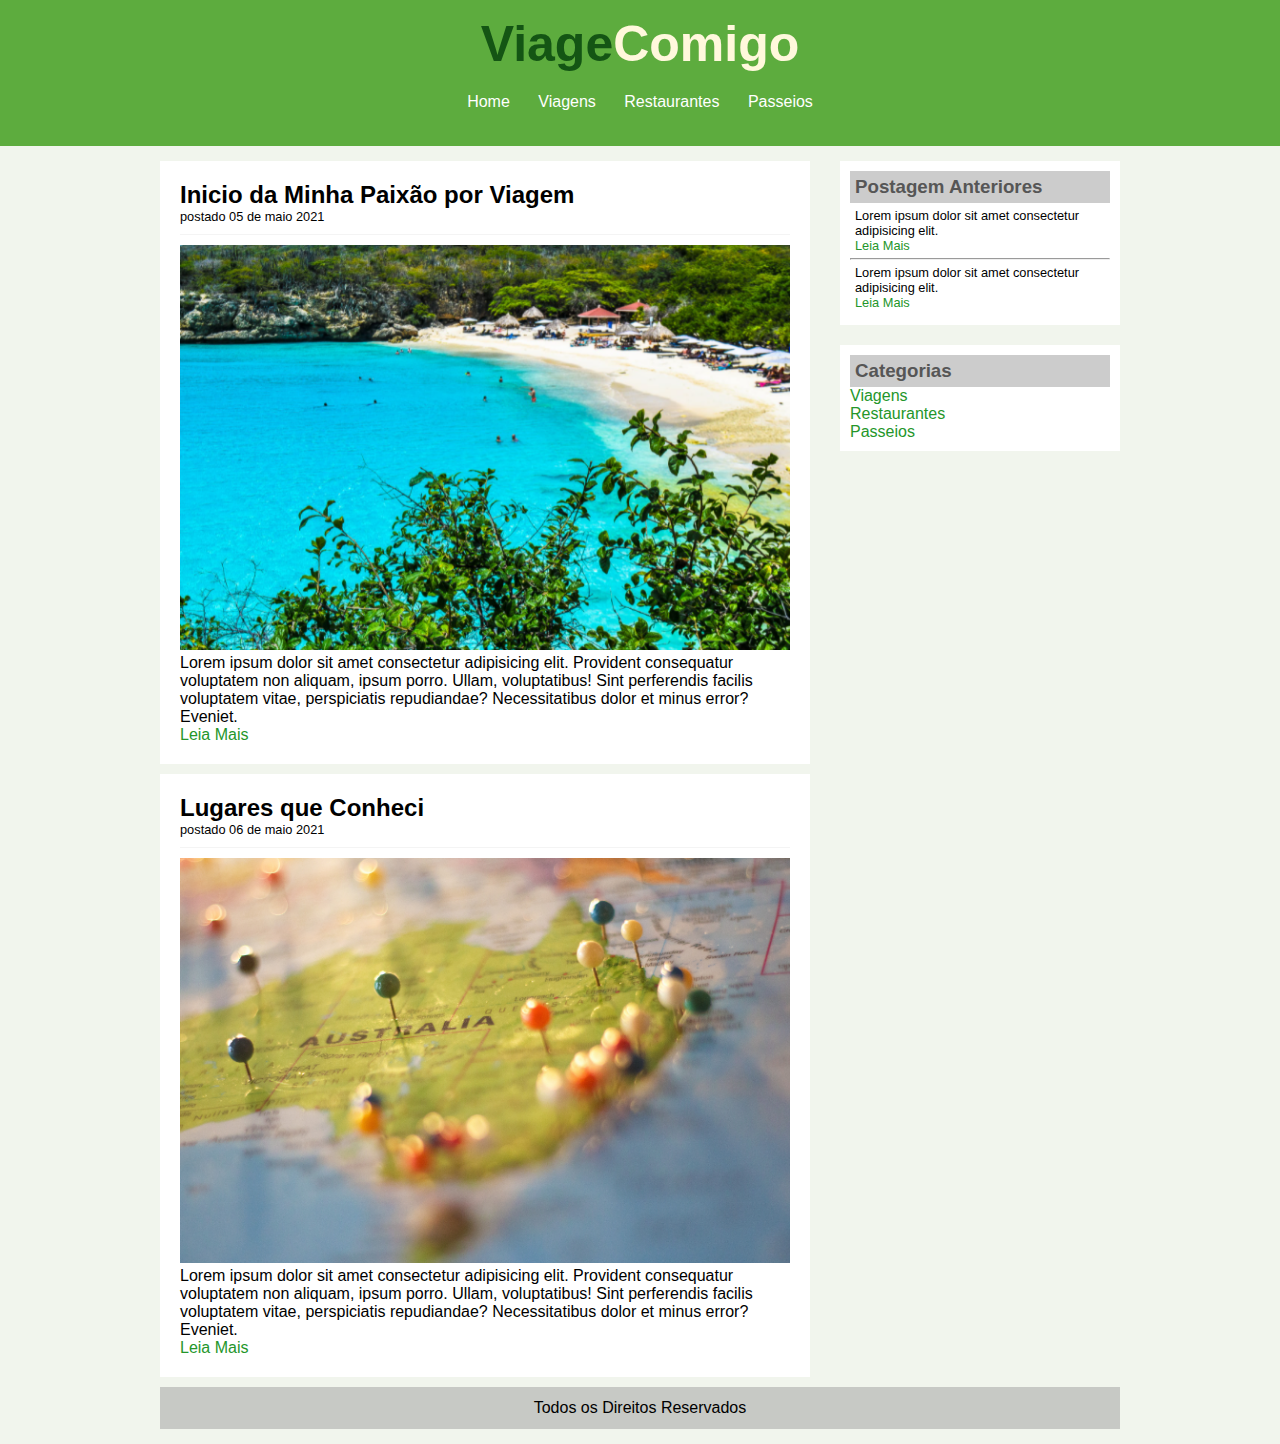
<file: index.html>
<!DOCTYPE html>
<html lang="pt-br">
<head>
    <meta charset="UTF-8">
    <meta http-equiv="X-UA-Compatible" content="IE=edge">
    <meta name="viewport" content="width=device-width, initial-scale=1.0">
    <link rel="stylesheet" type="text/css" href="css/style.css">
    <title>ViageComigo</title>
</head>
<body>
    <div id="area-cabeçalho">
        <div id="are-logo">
            <h1>Viage<span class="branco" >Comigo</span> </h1>
        </div>
        <div id="area-menu" >
            <a href="index.html">Home</a>
            <a href="Viagens.html">Viagens</a>
            <a href="Restaurantes.html">Restaurantes</a>
            <a href="Passeios.html">Passeios</a>
        </div>
    </div>
    
    <div id="area-principal">

        <div id="area-postagem">

            <!--Inicio Postagem 1-->
            <div class="postagem">
                <h2>Inicio da Minha Paixão por Viagem</h2>
                <span class="data-postagem">postado 05 de maio 2021</span>
                <img width="610px" src="img/01.png" alt="imagem viagem">
                <p>Lorem ipsum dolor sit amet consectetur adipisicing elit. Provident consequatur voluptatem non aliquam, ipsum porro. Ullam, voluptatibus! Sint perferendis facilis voluptatem vitae, perspiciatis repudiandae? Necessitatibus dolor et minus error? Eveniet.</p>
                <a href=" ">Leia Mais</a>
            </div><!--Fim Postagem 1-->
      
            <!--Inicio Postagem 2-->
            <div class="postagem">
                <h2>Lugares que Conheci</h2>
                <span class="data-postagem">postado 06 de maio 2021</span>
                <img width="610px" src="img/02.png" alt="imagem viagem">
                <p>Lorem ipsum dolor sit amet consectetur adipisicing elit. Provident consequatur voluptatem non aliquam, ipsum porro. Ullam, voluptatibus! Sint perferendis facilis voluptatem vitae, perspiciatis repudiandae? Necessitatibus dolor et minus error? Eveniet.</p>
                <a href=" ">Leia Mais</a>
            </div> <!--Fim Postagem--> 
        </div>

        <div id="area-lateral"><!--Inicio lateral 1-->
            <div class="conteudo-lateral">
                <h3>Postagem Anteriores</h3>
                <div class="postagem-lateral">
                    <p>Lorem ipsum dolor sit amet consectetur adipisicing elit.</p>
                    <a href=" ">Leia Mais</a>
                </div>

                <hr>

                <div class="postagem-lateral">
                    <p>Lorem ipsum dolor sit amet consectetur adipisicing elit.</p>
                    <a href=" ">Leia Mais</a>
                </div><!--Fim Lateral-->
            </div><!--Inicio lateral 2-->
            <div class="conteudo-lateral">
                <h3>Categorias</h3>
                <a href="">Viagens</a> <br>
                <a href="">Restaurantes</a> <br>
                <a href="">Passeios</a> <br>
            </div><!--Fim Lateral-->
        </div>

        <div id="rodape">
            Todos os Direitos Reservados
        </div>    
    </div>
</body>
</html>
</file>
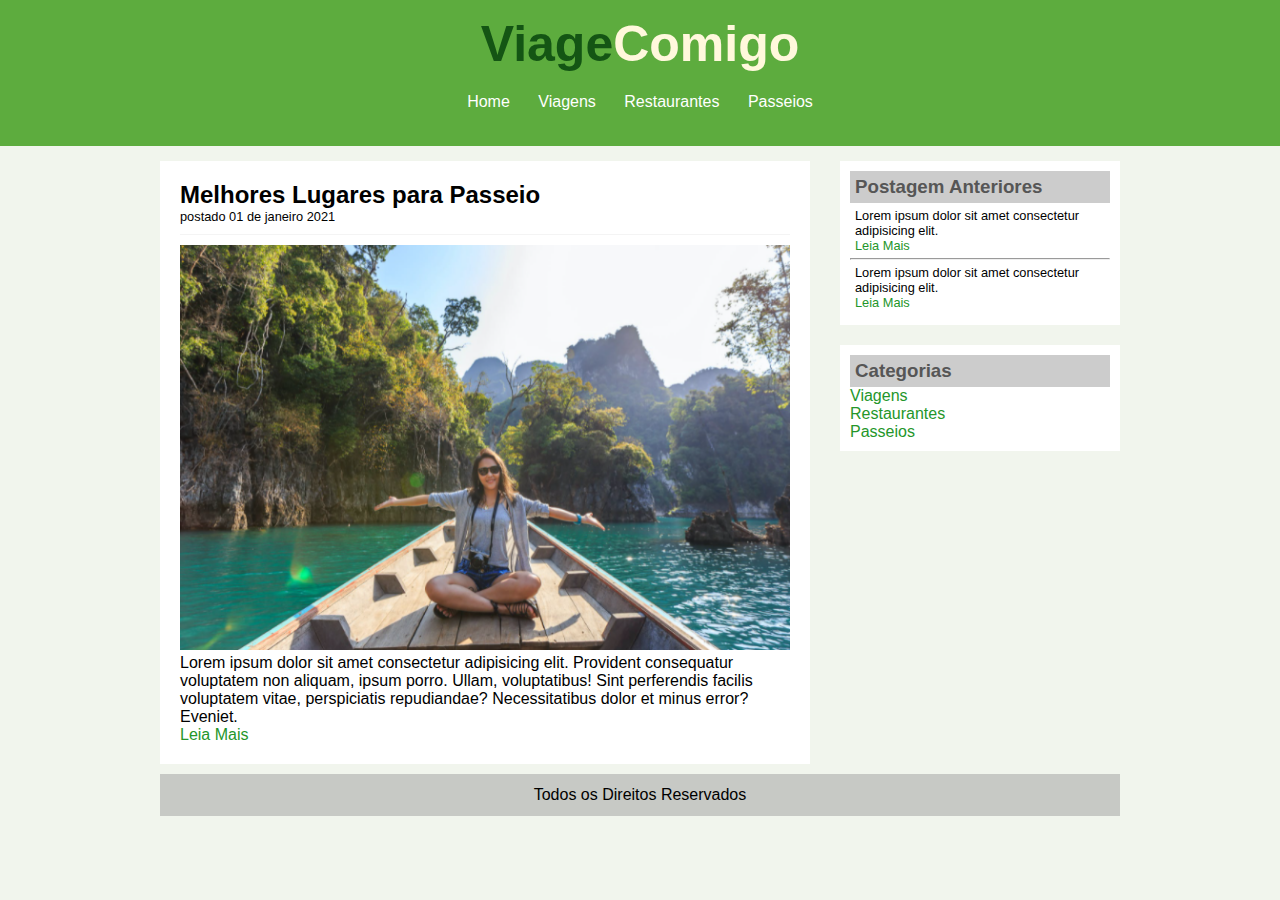
<file: Passeios.html>
<!DOCTYPE html>
<html lang="pt-br">
<head>
    <meta charset="UTF-8">
    <meta http-equiv="X-UA-Compatible" content="IE=edge">
    <meta name="viewport" content="width=device-width, initial-scale=1.0">
    <link rel="stylesheet" type="text/css" href="css/style.css">
    <title>ViageComigo-Passeios</title>
</head>
<body>
    <div id="area-cabeçalho">
        <div id="are-logo">
            <h1>Viage<span class="branco" >Comigo</span> </h1>
        </div>
        <div id="area-menu" >
            <a href="index.html">Home</a>
            <a href="Viagens.html">Viagens</a>
            <a href="Restaurantes.html">Restaurantes</a>
            <a href="Passeios.html">Passeios</a>
        </div>
    </div>
    
    <div id="area-principal">

        <div id="area-postagem">

            <!--Inicio Postagem 1-->
            <div class="postagem">
                <h2>Melhores Lugares para Passeio</h2>
                <span class="data-postagem">postado 01 de janeiro 2021</span>
                <img width="610px" src="img/03.png" alt="imagem viagem">
                <p>Lorem ipsum dolor sit amet consectetur adipisicing elit. Provident consequatur voluptatem non aliquam, ipsum porro. Ullam, voluptatibus! Sint perferendis facilis voluptatem vitae, perspiciatis repudiandae? Necessitatibus dolor et minus error? Eveniet.</p>
                <a href=" ">Leia Mais</a>
            </div><!--Fim Postagem 1-->
      
        </div>

        <div id="area-lateral">
            <div class="conteudo-lateral">
                <h3>Postagem Anteriores</h3>
                <div class="postagem-lateral">
                    <p>Lorem ipsum dolor sit amet consectetur adipisicing elit.</p>
                    <a href=" ">Leia Mais</a>
                </div>

                <hr>

                <div class="postagem-lateral">
                    <p>Lorem ipsum dolor sit amet consectetur adipisicing elit.</p>
                    <a href=" ">Leia Mais</a>
                </div>
            </div>
            <div class="conteudo-lateral">
                <h3>Categorias</h3>
                <a href="">Viagens</a> <br>
                <a href="">Restaurantes</a> <br>
                <a href="">Passeios</a> <br>
            </div>

        </div>

        <div id="rodape">
            Todos os Direitos Reservados
        </div>    
    </div>
</body>
</html>
</file>
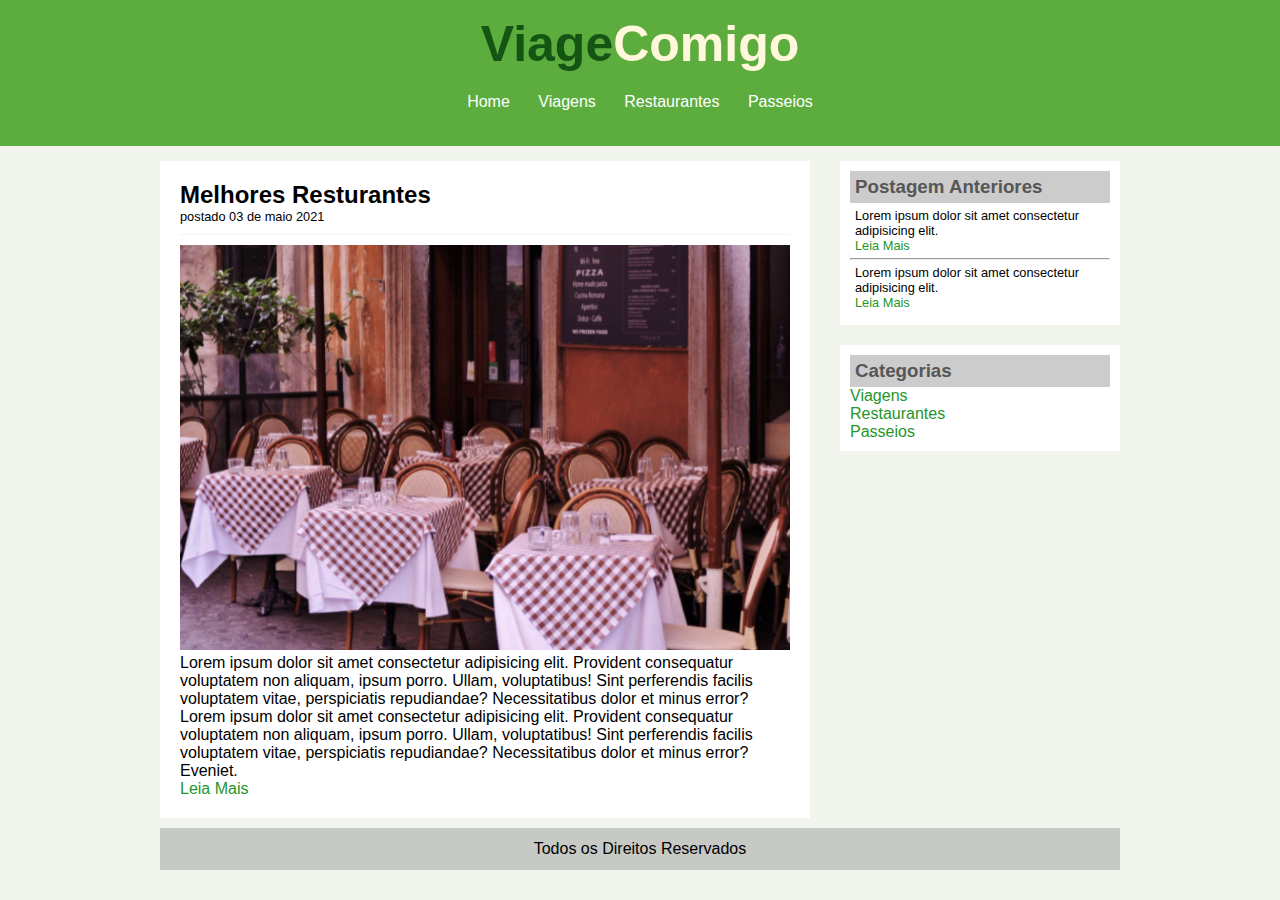
<file: Restaurantes.html>
<!DOCTYPE html>
<html lang="pt-br">
<head>
    <meta charset="UTF-8">
    <meta http-equiv="X-UA-Compatible" content="IE=edge">
    <link rel="stylesheet" type="text/css" href="css/style.css">
    <title>ViageComigo</title>
</head>
<body>
    <div id="area-cabeçalho">
        <div id="are-logo">
            <h1>Viage<span class="branco" >Comigo</span> </h1>
        </div>
        <div id="area-menu" >
            <a href="index.html">Home</a>
            <a href="Viagens.html">Viagens</a>
            <a href="Restaurantes.html">Restaurantes</a>
            <a href="Passeios.html">Passeios</a>
        </div>
    </div>
    
    <div id="area-principal">

        <div id="area-postagem">

            <!--Inicio Postagem 1-->
            <div class="postagem">
                <h2>Melhores Resturantes</h2>
                <span class="data-postagem">postado 03 de maio 2021</span>
                <img width="610px" src="img/05.png" alt="imagem viagem">
                <p>Lorem ipsum dolor sit amet consectetur adipisicing elit. Provident consequatur voluptatem non aliquam, ipsum porro. Ullam, voluptatibus! Sint perferendis facilis voluptatem vitae, perspiciatis repudiandae? Necessitatibus dolor et minus error? <br>  Lorem ipsum dolor sit amet consectetur adipisicing elit. Provident consequatur voluptatem non aliquam, ipsum porro. Ullam, voluptatibus! Sint perferendis facilis voluptatem vitae, perspiciatis repudiandae? Necessitatibus dolor et minus error? Eveniet.</p>
                <a href=" ">Leia Mais</a>
            </div><!--Fim Postagem 1-->
      
        </div>

        <div id="area-lateral"><!--Inicio lateral 1-->
            <div class="conteudo-lateral">
                <h3>Postagem Anteriores</h3>
                <div class="postagem-lateral">
                    <p>Lorem ipsum dolor sit amet consectetur adipisicing elit.</p>
                    <a href=" ">Leia Mais</a>
                </div>

                <hr>

                <div class="postagem-lateral">
                    <p>Lorem ipsum dolor sit amet consectetur adipisicing elit.</p>
                    <a href=" ">Leia Mais</a>
                </div><!--Fim Lateral-->
            </div><!--Inicio lateral 2-->
            <div class="conteudo-lateral">
                <h3>Categorias</h3>
                <a href="">Viagens</a> <br>
                <a href="">Restaurantes</a> <br>
                <a href="">Passeios</a> <br>
            </div><!--Fim Lateral-->
        </div>

        <div id="rodape">
            Todos os Direitos Reservados
        </div>    
    </div>
</body>
</html>
</file>
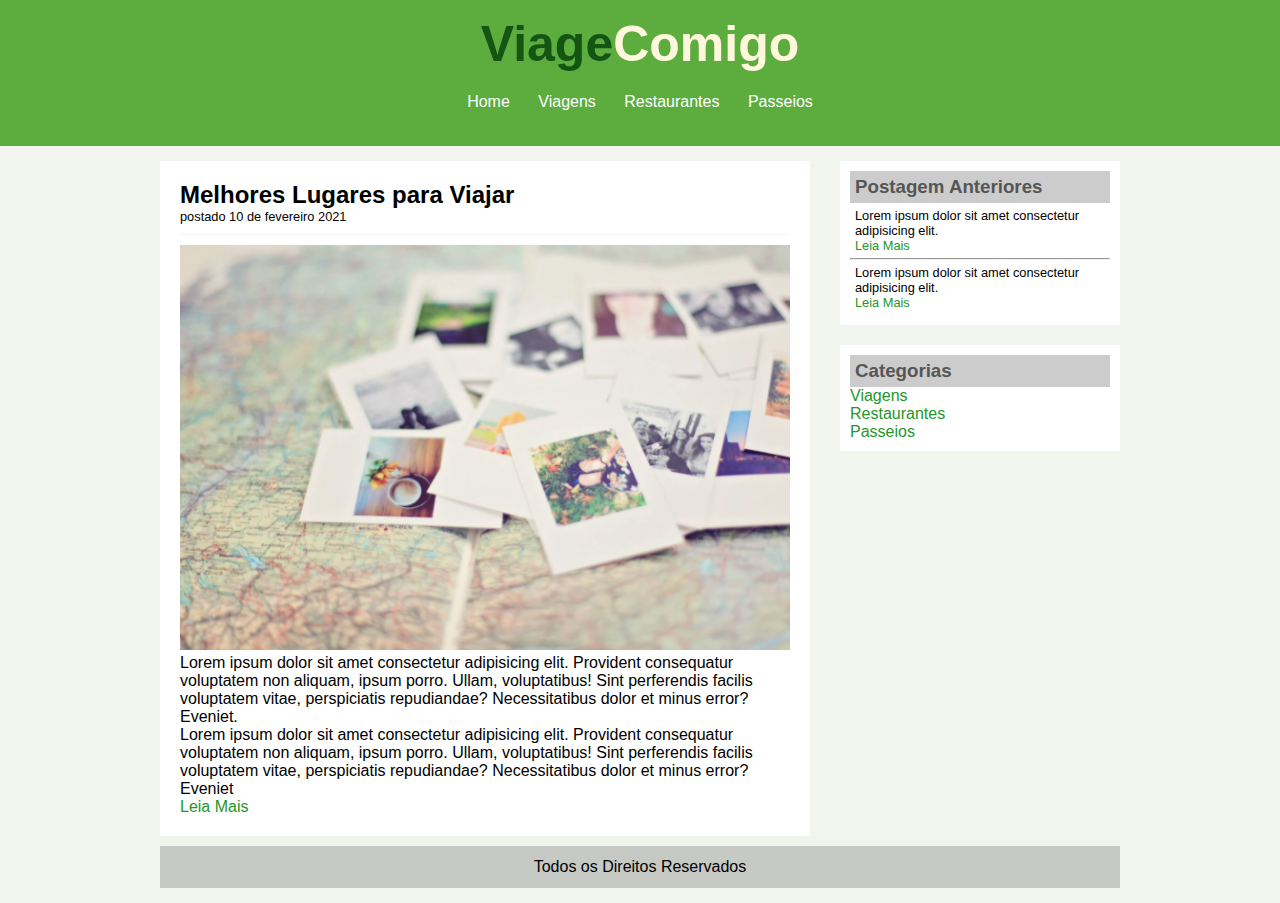
<file: Viagens.html>
<!DOCTYPE html>
<html lang="pt-br">
<head>
    <meta charset="UTF-8">
    <meta http-equiv="X-UA-Compatible" content="IE=edge">
    <meta name="viewport" content="width=device-width, initial-scale=1.0">
    <link rel="stylesheet" type="text/css" href="css/style.css">
    <title>ViageComigo</title>
</head>
<body>
    <div id="area-cabeçalho">
        <div id="are-logo">
            <h1>Viage<span class="branco" >Comigo</span> </h1>
        </div>
        <div id="area-menu" >
            <a href="index.html">Home</a>
            <a href="Viagens.html">Viagens</a>
            <a href="Restaurantes.html">Restaurantes</a>
            <a href="Passeios.html">Passeios</a>
        </div>
    </div>
    
    <div id="area-principal">

        <div id="area-postagem">

            <!--Inicio Postagem 1-->
            <div class="postagem">
                <h2>Melhores Lugares para Viajar</h2>
                <span class="data-postagem">postado 10 de fevereiro 2021</span>
                <img width="610px" src="img/06.png" alt="imagem viagem">
                <p>Lorem ipsum dolor sit amet consectetur adipisicing elit. Provident consequatur voluptatem non aliquam, ipsum porro. Ullam, voluptatibus! Sint perferendis facilis voluptatem vitae, perspiciatis repudiandae? Necessitatibus dolor et minus error? Eveniet. <br> Lorem ipsum dolor sit amet consectetur adipisicing elit. Provident consequatur voluptatem non aliquam, ipsum porro. Ullam, voluptatibus! Sint perferendis facilis voluptatem vitae, perspiciatis repudiandae? Necessitatibus dolor et minus error? Eveniet</p>
                <a href=" ">Leia Mais</a>
            </div><!--Fim Postagem 1-->
        </div>

        <div id="area-lateral"><!--Inicio lateral 1-->
            <div class="conteudo-lateral">
                <h3>Postagem Anteriores</h3>
                <div class="postagem-lateral">
                    <p>Lorem ipsum dolor sit amet consectetur adipisicing elit.</p>
                    <a href=" ">Leia Mais</a>
                </div>

                <hr>

                <div class="postagem-lateral">
                    <p>Lorem ipsum dolor sit amet consectetur adipisicing elit.</p>
                    <a href=" ">Leia Mais</a>
                </div><!--Fim Lateral-->
            </div><!--Inicio lateral 2-->
            <div class="conteudo-lateral">
                <h3>Categorias</h3>
                <a href="">Viagens</a> <br>
                <a href="">Restaurantes</a> <br>
                <a href="">Passeios</a> <br>
            </div><!--Fim Lateral-->
        </div>

        <div id="rodape">
            Todos os Direitos Reservados
        </div>    
    </div>
</body>
</html>
</file>
<file: css/style.css>
* {
    margin: 0;
    padding: 0;
}

body {
    font-size: 1em;
    font-family: "Trebuchet MS", Helvetica, sans-serif;
    background: #f1f5ed;
}

/*Layout*/
#area-cabeçalho {
    background-color: rgb(93, 172, 62);
    padding: 15px;
    text-align: center;
}

#area-logo, #area-menu {
    padding: 20px;
}

#area-principal {
    width: 960px;
    margin: 0 auto;
    padding: 15px;
}

#area-postagem {
    width: 650px;
    float: left;
}

#area-lateral {
    width: 280px;
    float: right;
}

.postagem {
    padding: 20px;
    margin-bottom: 10px;
    background: white;
}

.conteudo-lateral {
    background: white;
    padding: 10px;
    margin-bottom: 20px;
}

.postagem-lateral {
    font-size: 0.8em;
    padding: 5px;
}

#rodape {
    clear: both;
    text-align: center;
    padding: 12px;
    background: rgb(199, 201, 197);
}   

/*Formatação do Menu*/
a {
    text-decoration: none;
}

a:link, a:visited {
    color: rgb(36, 150, 42);
}
a:hover {
    text-decoration: underline;
}

#area-cabeçalho a:link, #area-cabeçalho a:visited {
    color: white;
    padding: 8px 12px;
}
#area-cabeçalho a:hover {
    color: #539422;
    background: rgb(252, 252, 252);
}

/*Formatação Geral*/
h1 {
    color: rgb(20, 85, 20);
    font-size: 50px;
}

h3 {
    color: #565656;
    background: #CCC;
    padding: 5px;
}

.branco {
    color: cornsilk;
}

.data-postagem {
    font-size: 0.8em;
    border-bottom: 1px solid #f4f4f4;
    padding-bottom: 10px;
    margin-bottom: 10px;
    display: block;
}
</file>
